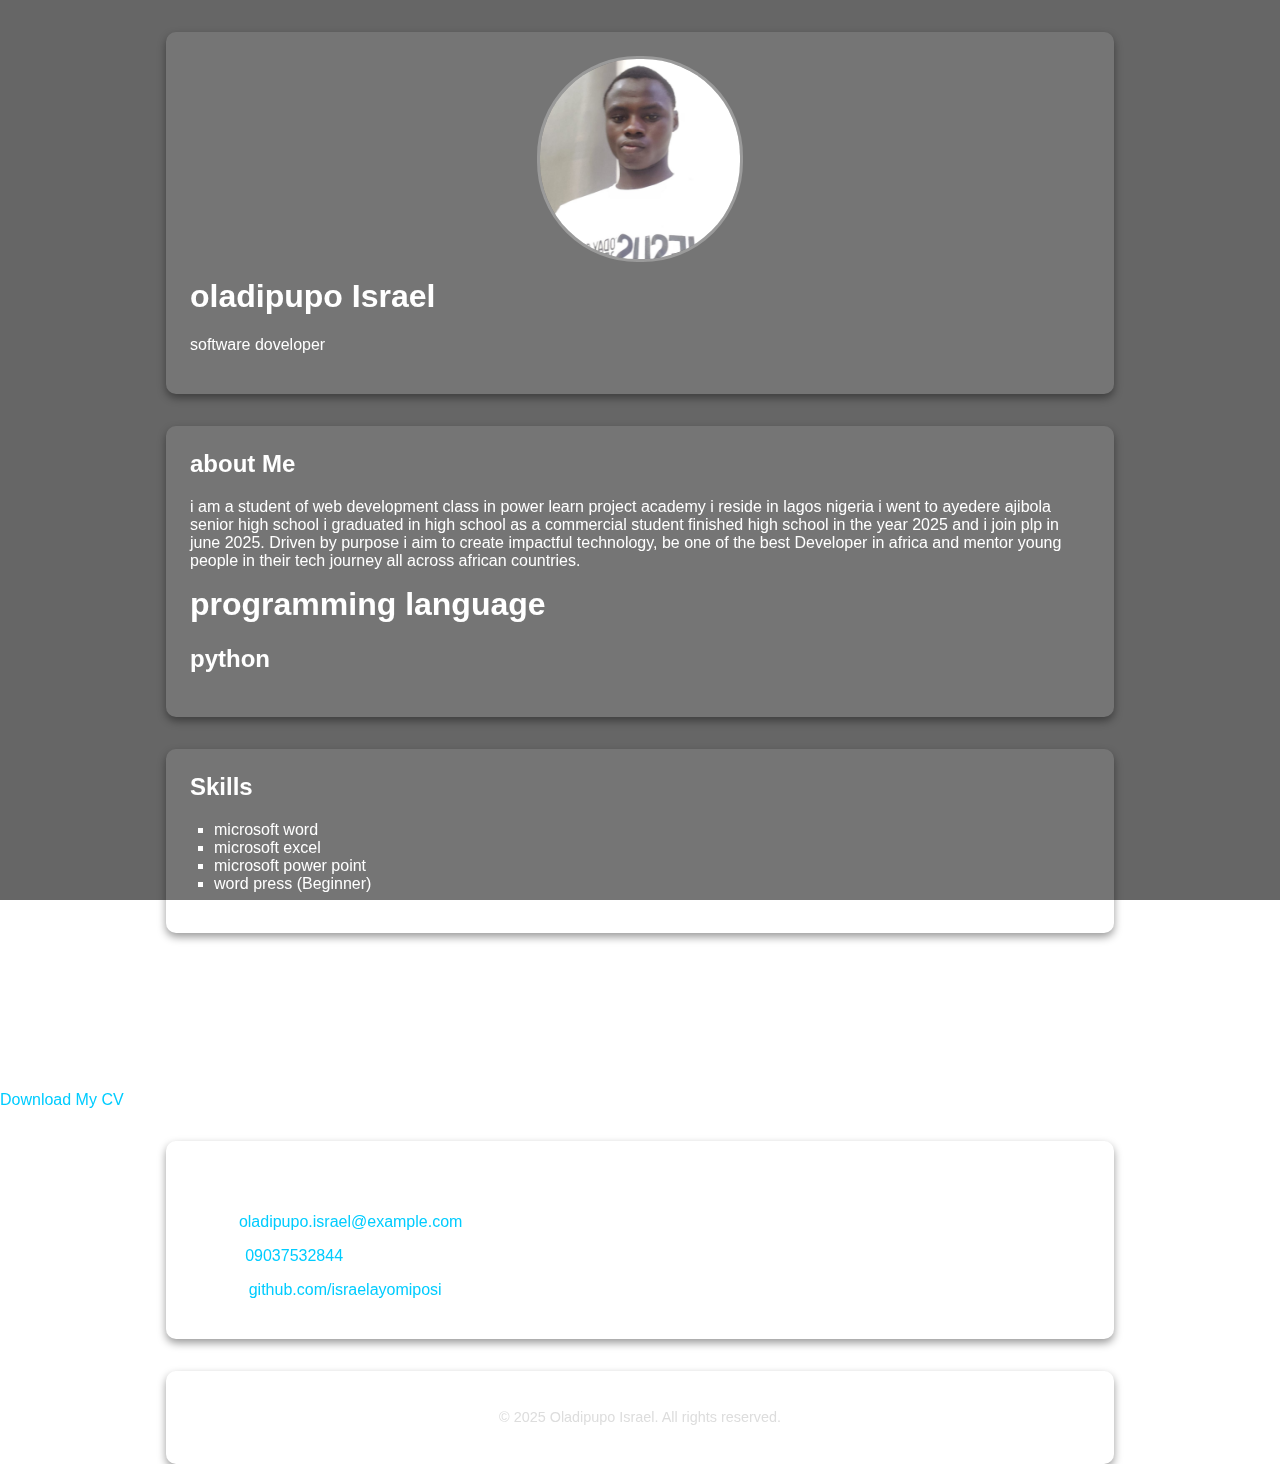
<file: portfolio/port.html>
<!DOCTYPE html>
<html lang="en">
<head>
  <meta charset="UTF-8" />
  <meta name="viewport" content="width=device-width, initial-scale=1.0" />
  <title>Oladipupo Israel | Software Developer</title>
  <link rel="stylesheet" href="style.css" />
</head>
<body>

  <header id="home">
    <div class="side-by-side">
    <img src="profile.jpg" alt="Oladipupo Israel" class="profile-photo-small" />

    <div class="container">
      <h1 class="framed-text">oladipupo Israel</h1>
      <p>software doveloper</p>
    </div>
  </header>

  <section id="about">
    <div class="container">
      <h2 class="framed-text"> about Me</h2>
      <p class="fancy-frame"> i am a student of web development class in power learn project academy  i reside in lagos nigeria i went to ayedere ajibola senior high school 
i graduated in high school as a commercial student finished high school in the year 2025 and i join plp in june 2025.

Driven by purpose i aim to create impactful technology, be one of the best Developer in africa and mentor young people in their tech journey all across african countries.
      </p>
      <h1>
        programming  language
</h1>
<h2>python</h2>
      </p>
    </div>
  </section>

  <section id="skills">
    <div class="container">
      <h2>Skills</h2>
      <ul>
        <li>microsoft word</li>
        <li>microsoft excel</li>
        <li>microsoft power point</li>
        <li> word press (Beginner)</li>
      </ul>
    </div>
  </section>

  
      <h1>EDUCATIONAL BaCkground </h1>
      <p><strong> basic education :</strong> idera primary school</p>
      <p><strong>college :</strong> ayedere ajibola high school</p>
      <a href="Oladipupo-Israel-CV.pdf" download class="cv-button">Download My CV</a>

      </div>
    </div>
  </section>

  <section id="contact">
    <div class="container">
      <h2>Contact</h2>
      <p>Email: <a href="mailto:oladipupo.israel@example.com">oladipupo.israel@example.com</a></p>
      <p>Phone: <a href="tel:+2349037532844">09037532844</a></p>
      <p>GitHub: <a href="https://github.com/yourusername" target="_blank">github.com/israelayomiposi</a></p>
    </div>
  </section>

  <footer>
    <div class="container">
      <p>&copy; 2025 Oladipupo Israel. All rights reserved.</p>
    </div>
  </footer>

</body>
</html>
</file>
<file: portfolio/style.css>
/* === Reset and Base === */
body, html {
  margin: 0;
  padding: 0;
  font-family: 'Segoe UI', sans-serif;
  height: 100%;
  background: url('https://images.unsplash.com/photo-1518770660439-4636190af475') no-repeat center center fixed;
  background-size: cover;
  position: relative;
  color: white;
}

/* === Overlay === */
body::before {
  content: "";
  position: fixed;
  top: 0; left: 0;
  width: 100%; height: 100%;
  background-color: rgba(0, 0, 0, 0.6); /* dark overlay */
  z-index: -1;
}

/* === Main Layout === */
header, section, footer {
  max-width: 900px;
  margin: 2rem auto;
  padding: 1.5rem;
  background-color: rgba(255, 255, 255, 0.1); /* light transparent background */
  border-radius: 10px;
  box-shadow: 0 4px 8px rgba(0,0,0,0.4);
  color: white;
}

h1, h2, h3 {
  color: #ffffff;
  margin-top: 0;
}

ul {
  list-style-type: square;
  padding-left: 1.5rem;
}

.project-card {
  margin-bottom: 1rem;
  padding: 1rem;
  background-color: rgba(0, 123, 255, 0.2);
  border-left: 5px solid #00aaff;
  border-radius: 5px;
}

footer {
  text-align: center;
  font-size: 0.9rem;
  color: #ddd;
  margin-bottom: 2rem;
}

a {
  color: #00ccff;
  text-decoration: none;
}
a:hover {
  text-decoration: underline;
}

img {
  display: block;
  margin: 0 auto 1rem;
  border-radius: 100px;
  width: 200px;
  height: 200px;
  object-fit: cover;
  border: 3px solid #ffffff44;
}
</file>
